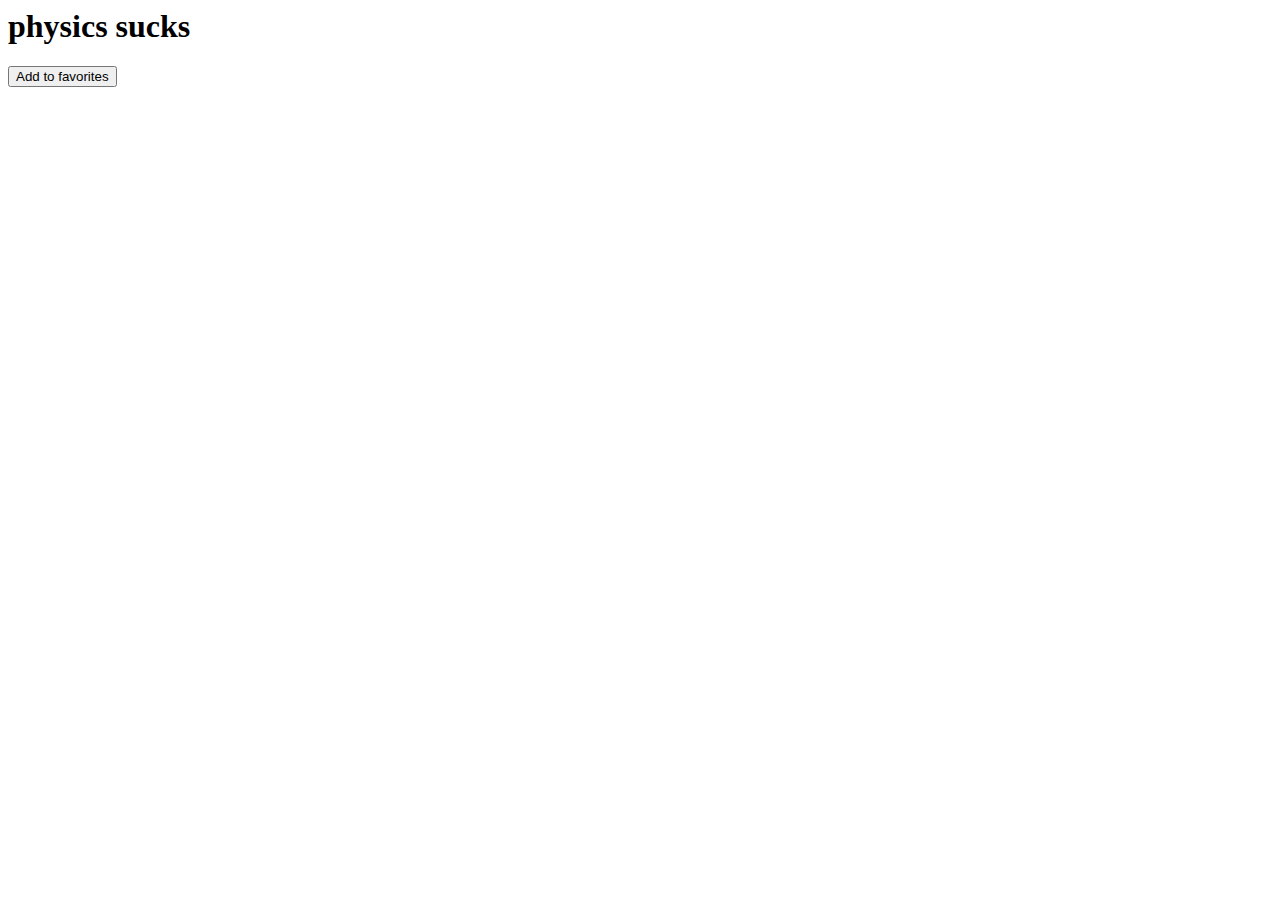
<file: part2.html>
<!DOCTYPE html <html>

<head>
    <title>MMHS in Space
    </title>
    <meta name="viewport" content="width=device-width, initial-scale=1.0">
    <script type="text/javascript" src="part2.js"></script>
</head>

<body class="background">
    <header class="text-center">
        <h1>physics sucks</h1>
    </header>
    <button id="submit" type="button">
Add to favorites
</button>
<div>  
 <img id="water">   
</div>
</body>

</html>
</file>
